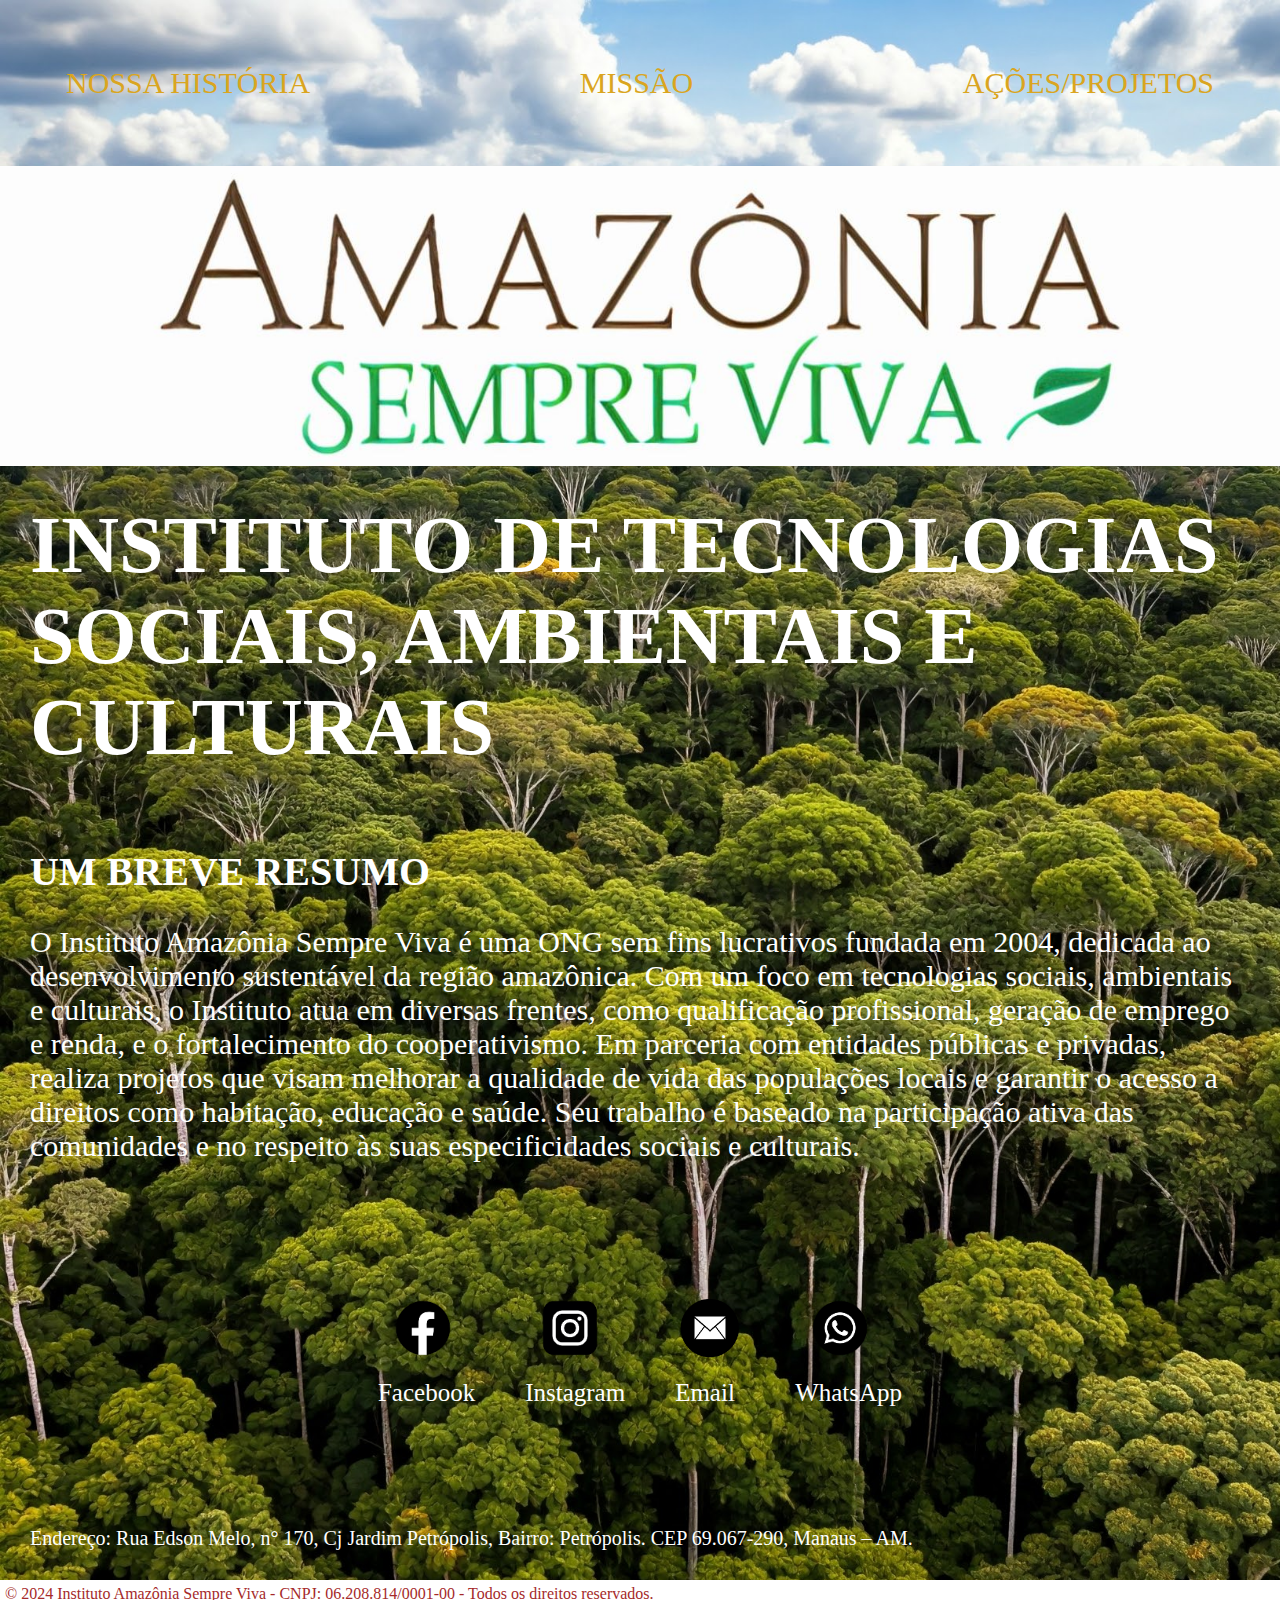
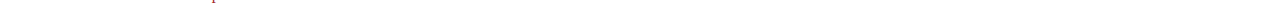
<file: index.html>
<!DOCTYPE html>
<html lang="pt-BR">

<head>
    <meta charset="UTF-8">
    <meta name="viewport" content="width=device-width, initial-scale=1.0">
    <title>Instituto Amazônia Sempre Viva</title>
    <link rel="stylesheet" href="css/reset.css">
    <link rel="stylesheet" href="css/estilos.css">
    <link rel="stylesheet" href="css/responsivo.css">


</head>

<body>
    <nav>
        <ul class="abas">
            <li>
                <a href="story.html">NOSSA HISTÓRIA</a>
            </li>
            <li>
                <a href="mission.html">MISSÃO</a>
            </li>
            <li>
                <a href="project.html">AÇÕES/PROJETOS</a>
            </li>
        </ul>
    </nav>



    <header>
        <div class="logo">
            <img src="./imagens/logo_1.JPG" alt="">
        </div>
        <div class="titulo">
            <h1>INSTITUTO DE TECNOLOGIAS SOCIAIS, AMBIENTAIS E CULTURAIS</h1>
        </div>
    </header>

    <main>
        <div class="resumo">
            <h3>UM BREVE RESUMO</h3>
            <p>O Instituto Amazônia Sempre Viva é uma ONG sem fins lucrativos fundada em 2004, dedicada ao
                desenvolvimento sustentável da região amazônica. Com um foco em tecnologias sociais, ambientais e
                culturais, o Instituto atua em diversas frentes, como qualificação profissional, geração de emprego e
                renda, e o fortalecimento do cooperativismo. Em parceria com entidades públicas e privadas, realiza
                projetos que visam melhorar a qualidade de vida das populações locais e garantir o acesso a direitos
                como habitação, educação e saúde. Seu trabalho é baseado na participação ativa das comunidades e no
                respeito às suas especificidades sociais e culturais.

            </p>
        </div>
        <section class="redes-sociais">

            <div class="facebook">
                <a href="https://www.facebook.com/profile.php?id=61569484906195&mibextid=ZbWKwL" target="_blank"
                    rel="noopener noreferrer">
                    <img src="./imagens/face_logo.webp">
                    <p class="nome-rede">Facebook</p>
                </a>

            </div>

            <div class="instagram">

                <a href="https://www.instagram.com/institutoamazoniasempreviva/profilecard/?igsh=MmhneTR3NWN0bmJp"
                    target="_blank" rel="noopener noreferrer">
                    <img src="./imagens/instagram_logo.png">
                    <p class="nome-rede">Instagram</p>
                </a>

            </div>

            <div class="email">
                <a href="mailto:2004iasv@gmail.com" target="_blank" rel="noopener noreferrer">
                    <img src="./imagens/email-logo-png.png">
                    <p class="nome-rede">Email</p>
                </a>

            </div>

            <div class="whats">
                <a href="https://wa.me/55929991342147" target="_blank" rel="noopener noreferrer">
                    <img src="./imagens/whats_logo.webp">
                    <p class="nome-rede">WhatsApp</p>
                </a>

            </div>


        </section>
        
        <div class="adress">
            <p>Endereço: Rua Edson Melo, n° 170, Cj Jardim Petrópolis, Bairro: Petrópolis. CEP 69.067-290, Manaus – AM.
            </p>
        </div>
    </main>

    <footer>
        <div class="container">
            <p>&copy; 2024 Instituto Amazônia Sempre Viva - CNPJ: 06.208.814/0001-00 - Todos os direitos reservados.</p>
            <!-- Informações de copyright -->
        </div>
    </footer>

</body>

</html>
</file>
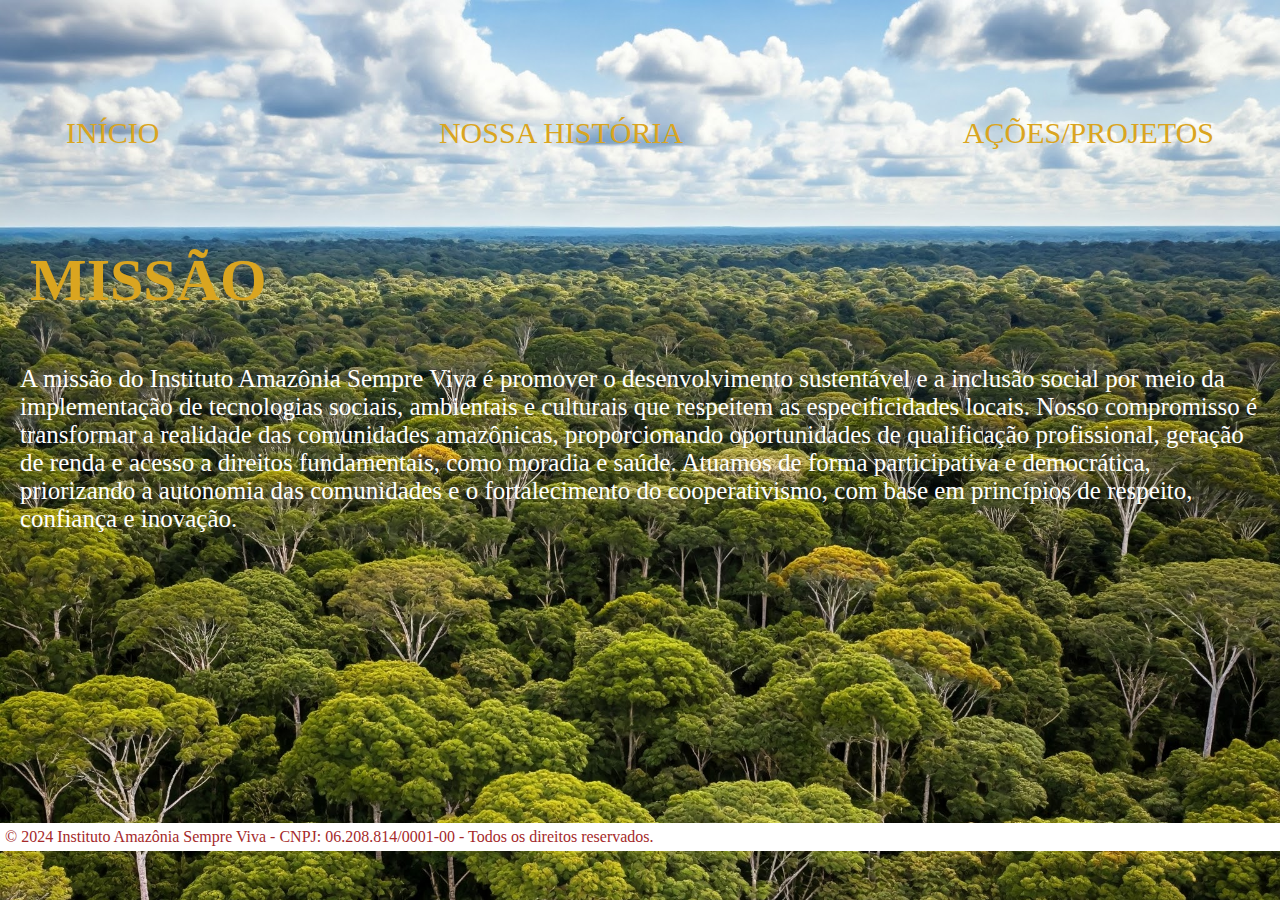
<file: mission.html>
<!DOCTYPE html>
<html lang="pt-BR">
<head>
    <meta charset="UTF-8">
    <meta name="viewport" content="width=device-width, initial-scale=1.0">
    <title>Instituto Amazônia Sempre viva/Missão</title>
    <link rel="stylesheet" href="css/reset.css">
    <link rel="stylesheet" href="css/estilos.css">
    <link rel="stylesheet" href="css/responsivo.css">

</head>
<body>
    <header>
        <nav>
            <ul class="abas">
                <li>
                    <a href="index.html">INÍCIO</a>
                </li>
                <li>
                    <a href="story.html">NOSSA HISTÓRIA</a>
                </li>
                <li>
                    <a href="project.html">AÇÕES/PROJETOS</a>
                </li>
            </ul>
        </nav>
    </header>
    <div class="mission_title">
        <h1>MISSÃO</h1>
    </div>
    <main class="mission_main">
        <div class="mission_text">
            <p>A missão do Instituto Amazônia Sempre Viva é promover o desenvolvimento sustentável e a inclusão social por meio da implementação de tecnologias sociais, ambientais e culturais que respeitem as especificidades locais. Nosso compromisso é transformar a realidade das comunidades amazônicas, proporcionando oportunidades de qualificação profissional, geração de renda e acesso a direitos fundamentais, como moradia e saúde. Atuamos de forma participativa e democrática, priorizando a autonomia das comunidades e o fortalecimento do cooperativismo, com base em princípios de respeito, confiança e inovação.</p>
        </div>
    </main>  
    <footer>
        <div class="container">
            <p>&copy; 2024 Instituto Amazônia Sempre Viva - CNPJ: 06.208.814/0001-00 - Todos os direitos reservados.</p> <!-- Informações de copyright -->
        </div>
    </footer>
</body>
</html>
</file>
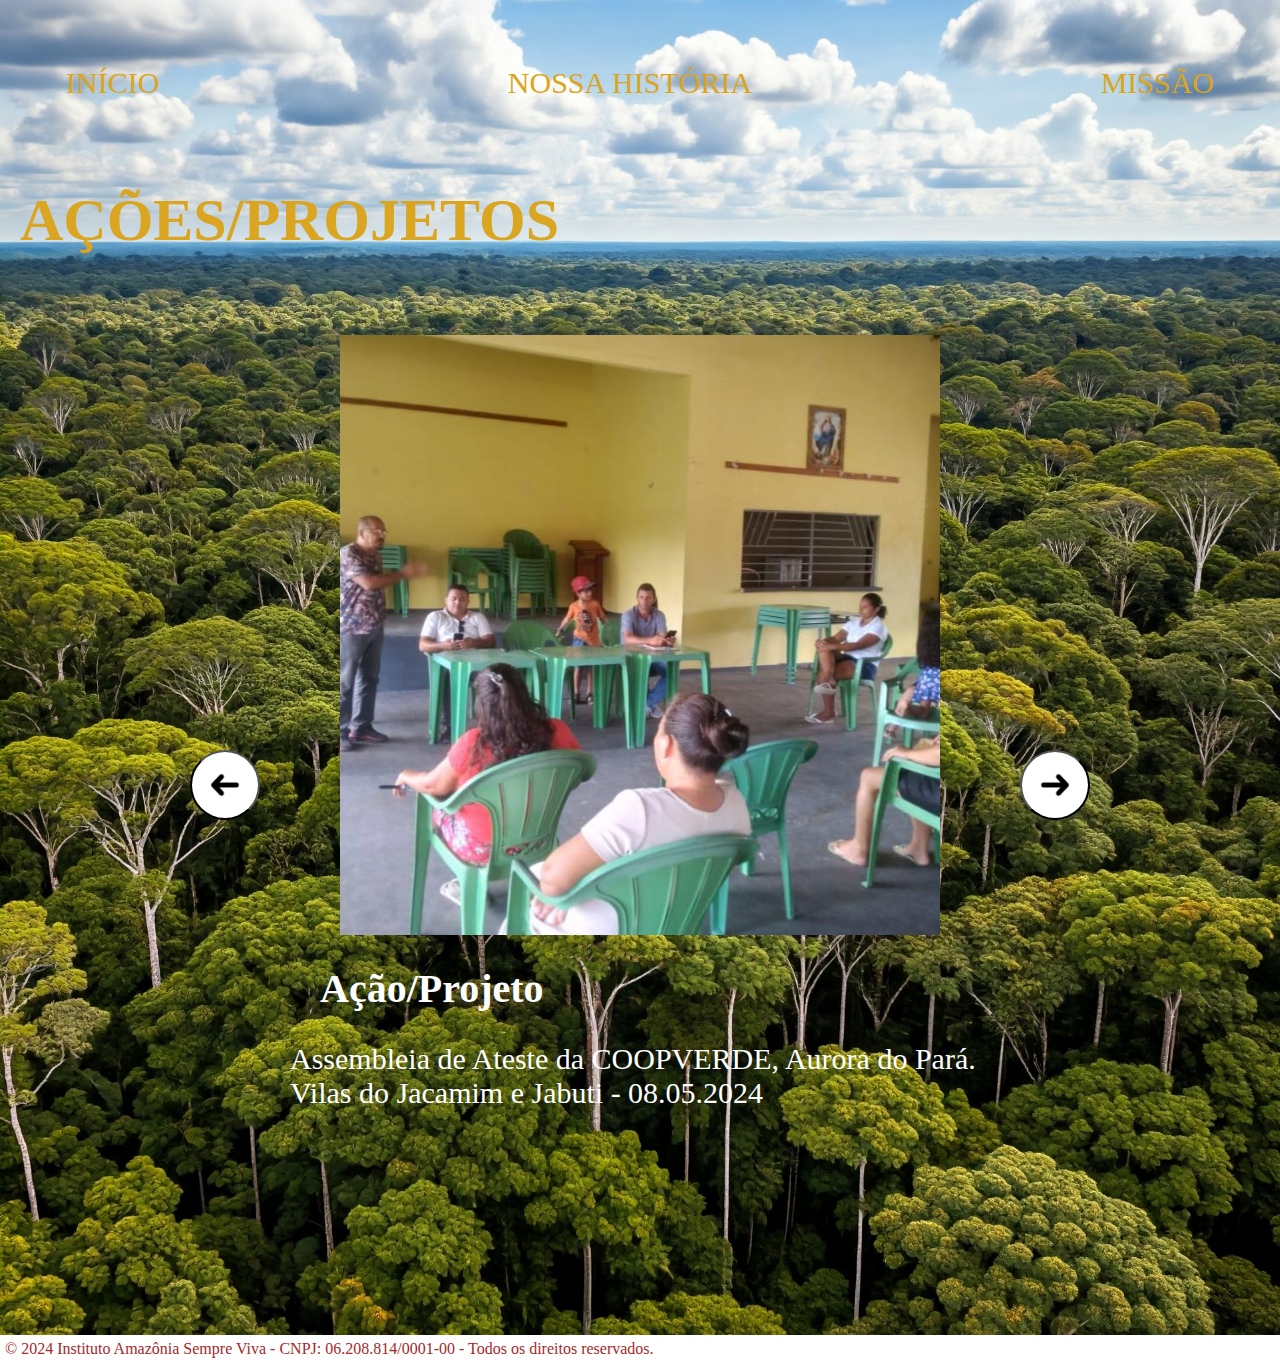
<file: project.html>
<!DOCTYPE html>
<html lang="pt-BR">

<head>
    <meta charset="UTF-8">
    <meta name="viewport" content="width=device-width, initial-scale=1.0">
    <title>Intituto Amazônia Sempre Viva/Projetos</title>
    <link rel="stylesheet" href="css/reset.css">
    <link rel="stylesheet" href="css/estilos.css">
    <link rel="stylesheet" href="css/responsivo.css">
   

</head>

<body>
    <nav>
        <ul class="abas">
            <li>
                <a href="index.html">INÍCIO</a>
            </li>
            <li>
                <a href="story.html">NOSSA HISTÓRIA</a>
            </li>
            <li>
                <a href="mission.html">MISSÃO</a>
            </li>
        </ul>
    </nav>
    <div class="projects_title">
        <h1>AÇÕES/PROJETOS</h1>
    </div>


    <main class="slider">

        <button class="btn-seta btn-voltar" id="btn-voltar">
            <img src="imagens/seta.png" alt="">
        </button>


        <ul class="acoes">

            <li class="acao acao-1 selecionada">
                <img class="imagem_project" src="./imagens/coopverde0.JPG" alt="foto">
                <div class="descricao">
                    <h3 class="titulo">Ação/Projeto</h3>
                    <p class="texto_project">
                        Assembleia de Ateste da COOPVERDE, Aurora do Pará. Vilas do Jacamim e Jabuti - 08.05.2024
                    </p>
                </div>
            </li>

            <li class="acao acao-2">
                <img class="imagem_project" src="./imagens/coopverde.JPG" alt="foto">
                <div class="descricao">
                    <h3 class="titulo">Ação/Projeto</h3>
                    <p class="texto_project">
                        Assembleia de Ateste da COOPVERDE, Aurora do Pará. Vilas do Jacamim e Jabuti - 08.05.2024
                    </p>
                </div>
            </li>

            <li class="acao acao-3">
                <img class="imagem_project" src="./imagens/1maio (1).JPG" alt="foto">
                <div class="descricao">
                    <h3 class="titulo">Ação/Projeto</h3>
                    <p class="texto_project">
                        Assembleia de Ateste da COOPVERDE, Aurora do Pará. Vilas do Jacamim e Jabuti - 08.05.2024
                    </p>
                </div>
            </li>

            <li class="acao acao-4">
                <img class="imagem_project" src="./imagens/1maio1.JPG" alt="foto">
                <div class="descricao">
                    <h3 class="titulo">Ação/Projeto</h3>
                    <p class="texto_project">
                        Assembleia de Ateste da COOPVERDE, Aurora do Pará. Vilas do Jacamim e Jabuti - 08.05.2024
                    </p>
                </div>
            </li>

            <li class="acao acao-5">
                <img class="imagem_project" src="./imagens/amol.JPG" alt="foto">
                <div class="descricao">
                    <h3 class="titulo">Ação/Projeto</h3>
                    <p class="texto_project">
                        Assembleia de Ateste da COOPVERDE, Aurora do Pará. Vilas do Jacamim e Jabuti - 08.05.2024
                    </p>
                </div>
            </li>

            <li class="acao acao-6">
                <img class="imagem_project" src="./imagens/amol2.JPG" alt="foto">
                <div class="descricao">
                    <h3 class="titulo">Ação/Projeto</h3>
                    <p class="texto_project">
                        Assembleia de Ateste da COOPVERDE, Aurora do Pará. Vilas do Jacamim e Jabuti - 08.05.2024
                    </p>
                </div>
            </li>

            <li class="acao acao-7">
                <img class="imagem_project" src="./imagens/amol3.JPG" alt="foto">
                <div class="descricao">
                    <h3 class="titulo">Ação/Projeto</h3>
                    <p class="texto_project">
                        Assembleia de Ateste da COOPVERDE, Aurora do Pará. Vilas do Jacamim e Jabuti - 08.05.2024
                    </p>
                </div>
            </li>

            <li class="acao acao-8">
                <img class="imagem_project" src="./imagens/caete.JPG" alt="foto">
                <div class="descricao">
                    <h3 class="titulo">Ação/Projeto</h3>
                    <p class="texto_project">
                        Assembleia de Ateste da COOPVERDE, Aurora do Pará. Vilas do Jacamim e Jabuti - 08.05.2024
                    </p>
                </div>
            </li>

            <li class="acao acao-9">
                <img class="imagem_project" src="./imagens/capanema1.JPG" alt="foto">
                <div class="descricao">
                    <h3 class="titulo">Ação/Projeto</h3>
                    <p class="texto_project">
                        Assembleia de Ateste da COOPVERDE, Aurora do Pará. Vilas do Jacamim e Jabuti - 08.05.2024
                    </p>
                </div>
            </li>

            <li class="acao acao-10">
                <img class="imagem_project" src="./imagens/capanema2.JPG" alt="foto">
                <div class="descricao">
                    <h3 class="titulo">Ação/Projeto</h3>
                    <p class="texto_project">
                        Assembleia de Ateste da COOPVERDE, Aurora do Pará. Vilas do Jacamim e Jabuti - 08.05.2024
                    </p>
                </div>
            </li>

            <li class="acao acao-11">
                <img class="imagem_project" src="./imagens/coopaurora.JPG" alt="foto">
                <div class="descricao">
                    <h3 class="titulo">Ação/Projeto</h3>
                    <p class="texto_project">
                        Assembleia de Ateste da COOPVERDE, Aurora do Pará. Vilas do Jacamim e Jabuti - 08.05.2024
                    </p>
                </div>
            </li>

            <li class="acao acao-12">
                <img class="imagem_project" src="./imagens/garrfao.JPG" alt="foto">
                <div class="descricao">
                    <h3 class="titulo">Ação/Projeto</h3>
                    <p class="texto_project">
                        Assembleia de Ateste da COOPVERDE, Aurora do Pará. Vilas do Jacamim e Jabuti - 08.05.2024
                    </p>
                </div>
            </li>

            <li class="acao acao-13">
                <img class="imagem_project" src="./imagens/garrafao1.JPG" alt="foto">
                <div class="descricao">
                    <h3 class="titulo">Ação/Projeto</h3>
                    <p class="texto_project">
                        Assembleia de Ateste da COOPVERDE, Aurora do Pará. Vilas do Jacamim e Jabuti - 08.05.2024
                    </p>
                </div>
            </li>

            <li class="acao acao-14">
                <img class="imagem_project" src="./imagens/santaluzia1.JPG" alt="foto">
                <div class="descricao">
                    <h3 class="titulo">Ação/Projeto</h3>
                    <p class="texto_project">
                        Assembleia de Ateste da COOPVERDE, Aurora do Pará. Vilas do Jacamim e Jabuti - 08.05.2024
                    </p>
                </div>
            </li>

            <li class="acao acao-15">
                <img class="imagem_project" src="./imagens/santaluzia2.JPG" alt="foto">
                <div class="descricao">
                    <h3 class="titulo">Ação/Projeto</h3>
                    <p class="texto_project">
                        Assembleia de Ateste da COOPVERDE, Aurora do Pará. Vilas do Jacamim e Jabuti - 08.05.2024
                    </p>
                </div>
            </li>

            <li class="acao acao-16">
                <img class="imagem_project" src="./imagens/santaluzia3.JPG" alt="foto">
                <div class="descricao">
                    <h3 class="titulo">Ação/Projeto</h3>
                    <p class="texto_project">
                        Assembleia de Ateste da COOPVERDE, Aurora do Pará. Vilas do Jacamim e Jabuti - 08.05.2024
                    </p>
                </div>
            </li>

            <li class="acao acao-17">
                <img class="imagem_project" src="./imagens/santaluzia4.JPG" alt="foto">
                <div class="descricao">
                    <h3 class="titulo">Ação/Projeto</h3>
                    <p class="texto_project">
                        Assembleia de Ateste da COOPVERDE, Aurora do Pará. Vilas do Jacamim e Jabuti - 08.05.2024
                    </p>
                </div>
            </li>

            <li class="acao acao-18">
                <img class="imagem_project" src="./imagens/strrsanta.JPG" alt="foto">
                <div class="descricao">
                    <h3 class="titulo">Ação/Projeto</h3>
                    <p class="texto_project">
                        Assembleia de Ateste da COOPVERDE, Aurora do Pará. Vilas do Jacamim e Jabuti - 08.05.2024
                    </p>
                </div>
            </li>

            <li class="acao acao-17">
                <img class="imagem_project" src="./imagens/strrsanta1.JPG" alt="foto">
                <div class="descricao">
                    <h3 class="titulo">Ação/Projeto</h3>
                    <p class="texto_project">
                        Assembleia de Ateste da COOPVERDE, Aurora do Pará. Vilas do Jacamim e Jabuti - 08.05.2024
                    </p>
                </div>
            </li>

            <li class="acao acao-18">
                <img class="imagem_project" src="./imagens/sttr.JPG" alt="foto">
                <div class="descricao">
                    <h3 class="titulo">Ação/Projeto</h3>
                    <p class="texto_project">
                        Assembleia de Ateste da COOPVERDE, Aurora do Pará. Vilas do Jacamim e Jabuti - 08.05.2024
                    </p>
                </div>
            </li>



        </ul>

        <button class="btn-seta btn-avancar" id="btn-avancar">
            <img src="imagens/seta.png" alt="">
        </button>


    </main>

    <footer>
        <div class="container container_project">
            <p>&copy; 2024 Instituto Amazônia Sempre Viva - CNPJ: 06.208.814/0001-00 - Todos os direitos reservados.</p>
            <!-- Informações de copyright -->
        </div>
    </footer>

    <script src="index.js"></script>

    

</body>

</html>
</file>
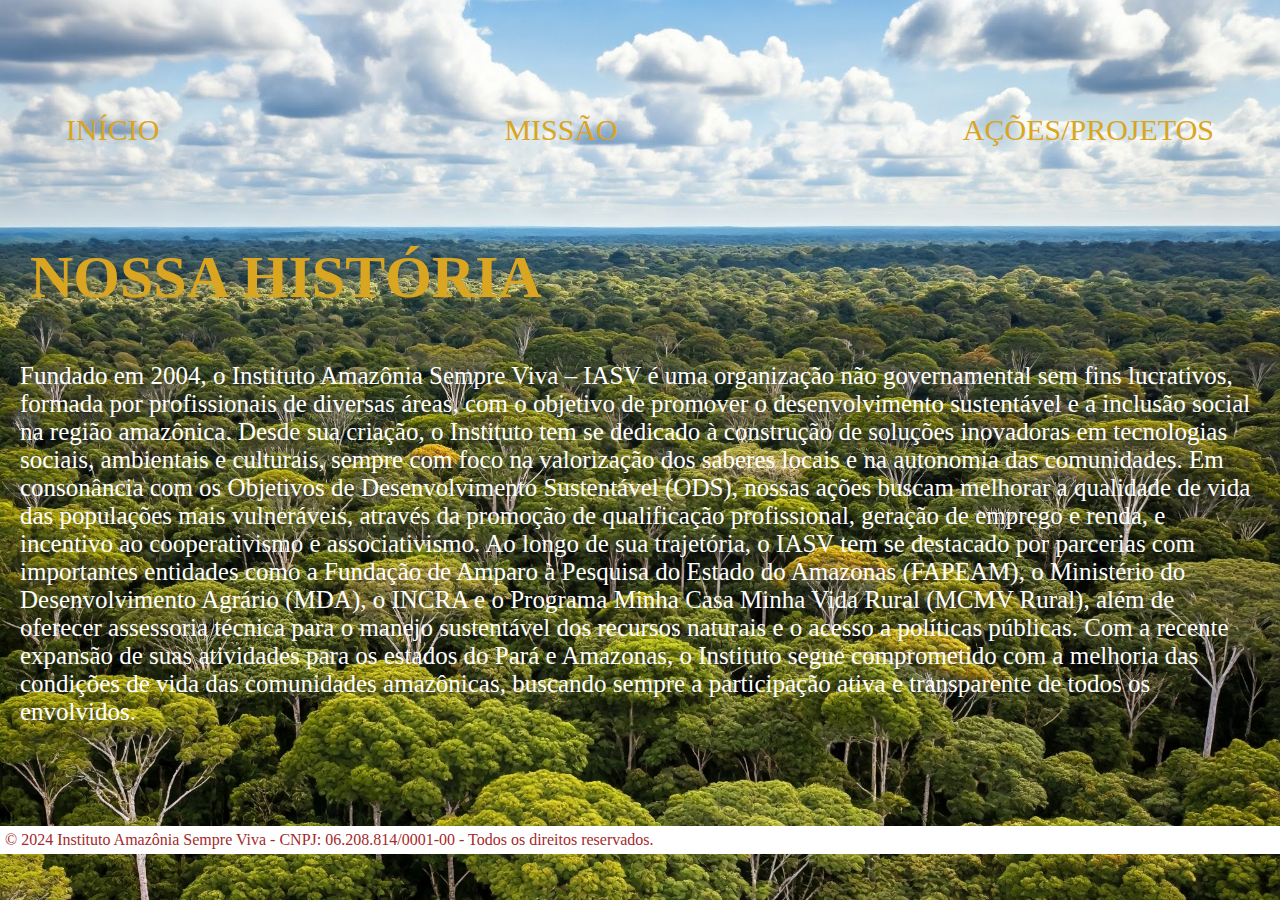
<file: story.html>
<!DOCTYPE html>
<html lang="pt-BR">
<head>
    <meta charset="UTF-8">
    <meta name="viewport" content="width=device-width, initial-scale=1.0">
    <title>Instituto Amazônia Sempre Viva/História</title>
    <link rel="stylesheet" href="css/reset.css">
    <link rel="stylesheet" href="css/estilos.css">
    <link rel="stylesheet" href="css/responsivo.css">

</head>
<body class="story_page">
  <header>
    <nav>
        <ul class="abas">
            <li>
                <a href="index.html">INÍCIO</a>
            </li>
            <li>
                <a href="mission.html">MISSÃO</a>
            </li>
            <li>
                <a href="project.html">AÇÕES/PROJETOS</a>
            </li>
        </ul>
    </nav>
  </header>
    <div class="story_title">
        <h1>NOSSA HISTÓRIA</h1>
    </div>
    <main class="story_main">
        <div class="story_text">
            <p>
                Fundado em 2004, o Instituto Amazônia Sempre Viva – IASV é uma organização não governamental sem fins lucrativos, formada por profissionais de diversas áreas, com o objetivo de promover o desenvolvimento sustentável e a inclusão social na região amazônica. Desde sua criação, o Instituto tem se dedicado à construção de soluções inovadoras em tecnologias sociais, ambientais e culturais, sempre com foco na valorização dos saberes locais e na autonomia das comunidades. Em consonância com os Objetivos de Desenvolvimento Sustentável (ODS), nossas ações buscam melhorar a qualidade de vida das populações mais vulneráveis, através da promoção de qualificação profissional, geração de emprego e renda, e incentivo ao cooperativismo e associativismo.

Ao longo de sua trajetória, o IASV tem se destacado por parcerias com importantes entidades como a Fundação de Amparo à Pesquisa do Estado do Amazonas (FAPEAM), o Ministério do Desenvolvimento Agrário (MDA), o INCRA e o Programa Minha Casa Minha Vida Rural (MCMV Rural), além de oferecer assessoria técnica para o manejo sustentável dos recursos naturais e o acesso a políticas públicas. Com a recente expansão de suas atividades para os estados do Pará e Amazonas, o Instituto segue comprometido com a melhoria das condições de vida das comunidades amazônicas, buscando sempre a participação ativa e transparente de todos os envolvidos.
            </p>
        </div>
    </main>
    <footer>
        <div class="container">
            <p>&copy; 2024 Instituto Amazônia Sempre Viva - CNPJ: 06.208.814/0001-00 - Todos os direitos reservados.</p> <!-- Informações de copyright -->
        </div>
    </footer>
  
    
</body>
</html>
</file>
<file: css/estilos.css>
body {
    background-image: url(../imagens/fundo6.jpg);
    background-repeat: no-repeat;
    background-size: cover;
    display: flex;
    justify-content: center;
    flex-direction: column;
    min-height: 100vh;
    min-height: 100vh;
    
}

.abas {
    font-size: 30px;
    display: flex;
    justify-content: space-between;
    align-items: center;
    margin: 50px;
    padding: 16px;
    font-family: Georgia, 'Times New Roman', Times, serif;
    
    
}

.abas a {
    text-decoration: none;
    font-size: 50px;
    color: goldenrod
    
}

.abas a:hover {
    color: green;
}

.logo img {
    width: 100%;
    height: 300px;
}

.titulo {
    color: white;
    font-size: 40px;
    padding: 30px;

}

.resumo h3 {
    color: white;
    font-size: 40px;
    padding: 30px;
    padding-bottom: 0px;
    margin-top: 15px;
}

.resumo p {
    color: white;
    font-size: 30px;
    padding: 30px;
}


.redes-sociais {
    display: flex;
    justify-content: center;
    gap: 50px;
    margin-top: 60px;
    padding: 30px;
    font-size: 25px;
    margin-bottom: 60px;
    
}

.facebook img {
    width: 90px;
    height: 90px;
}

.instagram img {
    width: 90px;
    height: 90px;
}

.whats img {
    width: 90px;
    height: 90px;
}

.email img {
    width: 70px;
    height: 70px;
    margin-top: 10px;
    margin-bottom: 10px;

    
    
}

.redes-sociais a {
    text-decoration: none;
    color: white;
}

.facebook p:hover, .instagram p:hover, .email p:hover, .whats p:hover{
    color: green;
}


.adress {
    padding: 30px;
    font-size: 20px;
    color: white;
}

.container {
    background-color: white;

}

.container p {
    padding: 5px;
    color: brown;
}


/* aba historia */
.story_title {
    color: goldenrod;
    font-size: 30px;
    padding: 30px;
}

.story_text {
    color: white;
    font-size: 25px;
    padding: 20px;
    padding-bottom: 50px;
    margin-bottom: 50px;
    
}


/* aba missão */

.mission_title {
    color: goldenrod;
    font-size: 30px;
    padding: 30px;
}

.mission_text {
    color: white;
    font-size: 25px;
    padding: 20px;
    padding-bottom: 80px;
    margin-bottom: 80px;
}

/* aba projeto */

.imagem_project {
    width: 600px;
    height: 600px;
}

 .projects_title {
    color: goldenrod;
    font-size: 30px;
    padding: 20px;
    padding-bottom: 30px;
 }

 .texto_project {
    color: white;
    font-size: 30px;
 }



 .acao {
    opacity: 0;
    position: absolute;
    display: flex;
    flex-direction: column;
    align-items: center;
 }

 .acao.selecionada {
    opacity: 1;
    z-index: 1;
 }

 .acoes {
    position: relative;
    width: 700px;
    height: 900px;
 }

 .slider {
    display: flex;
    justify-content: center;
    align-items: center;
    gap: 30px;
    margin-bottom: 50px;
    padding: 50px;
    
 }

 .btn-seta {
    background-color: #ffff;
    width: 70px;
    height: 70px;
    display: flex;
    align-items: center;
    justify-content: center;
    border-radius: 50%;
    cursor: pointer;
    transition: background-color 0.2s ease-in-out;
 }

 .btn-seta.btn-voltar {
    transform: rotateY(180deg);
 }

 .btn-seta:hover {
    background-color: green;
 }
</file>
<file: css/responsivo.css>
@media(max-width: 1280px) {

    .abas a{
        font-size: 30px;
    }
    .mission_main {
        margin-bottom: 130px;
    }

    
}

@media(max-width: 1024px) {

    .logo img{
        height: 250px;
    }
    .abas {
        
        margin: 20px;
        gap: 40px;
    }

    .resumo p {
        font-size: 40px;
    }

    .story_text {
        font-size: 40px;
    }
    .story_main {
        margin-bottom: 50px;
    }


    .mission_text {
        font-size: 40px;
    }
    .mission_main {
        margin-bottom: 410px;
    }

    .slider {
        margin-bottom: 118px;
    }
}

@media(max-width: 870px) {

    .abas a{
        font-size: 30px;
    }

    .logo img{
        height: 200px;
    }

    .imagem_project {
        width: 500px;
        height: 500px;
    }
}

@media(max-width: 820px) {


    .abas a{
        font-size: 30px;
    }

    .logo img{
        height: 220px;
    }

    .imagem_project {
        width: 500px;
        height: 500px;
    }

    .acoes {
        height: 500px;
    }

    .slider {
        position: relative;
    }

    .btn-seta {
        position: absolute;
        bottom: -200px;
    }

    #btn-voltar {
        left: 100px;
    }

    #btn-avancar {
        right: 100px;
    }

    .container_project {
        margin-top: 150px;
    }
}


@media(max-width: 768px) {

    .logo img{
        height: 180px;
    }

    .imagem_project {
        width: 400px;
        height: 400px;
    }

    .acoes {
        height: 500px;
    }

    .slider {
        position: relative;
    }

    .btn-seta {
        position: absolute;
        bottom: -150px;
    }

    #btn-voltar {
        left: 100px;
    }

    #btn-avancar {
        right: 100px;
    }

    .container_project {
        margin-top: 100px;
    }

   

}

@media(max-width: 660px) {

    .abas {
        gap: 25px;
    }

    .abas a{
        font-size: 20px;
        
    }

    .logo img{
        height: 150px;
    }

    .titulo, .story_title, .projects_title, .mission_title {
        font-size: 25px;
    }

    .redes-sociais {
        font-size: 20px;
        gap: 20px;
    }

    .resumo h3 {
        font-size: 30px;
    }

    .resumo p {
        font-size: 25px;
    }

    .mission_text {
        font-size: 25px;
    }

    .story_text {
        font-size: 25px;
    }

    .mission_main {
        margin-bottom: 5px;
    }

    .acoes {
        height: 500px;
    }

    .slider {
        position: relative;
    }

    .btn-seta {
        position: absolute;
        bottom: -150px;
    }

    #btn-voltar {
        left: 100px;
    }

    #btn-avancar {
        right: 100px;
    }

    .container_project {
        margin-top: 100px;
    }

  


}

@media(max-width: 570px) {
    .imagem_project {
        width: 350px;
        height: 350px;
    }

    .titulo, .story_title, .projects_title, .mission_title {
        font-size: 15px;
    }

    .resumo h3 {
        font-size: 25px;
    }

    .resumo p, .story_text, .mission_text {
        font-size: 20px;
    }
}

@media(max-width: 520px) {
    .abas {
        margin: 0;
        padding: 10px;
        
    }

    .abas a {
        font-size: 15px;
    }

    .logo img {
        height: 130px;
    }

    .redes-sociais {
        font-size: 15px;
        gap: 10px;
    }

    .imagem_project {
        width: 300px;
        height: 300px;
    }

    .titulo, .story_title, .projects_title, .mission_title {
        font-size: 15px;
    }

    .story_main {
        margin-bottom: 0;
    }

    .story_text {
        margin-bottom: 0;
    }
}

@media(max-width: 400px) {
    .logo img {
        height: 110px;
    }

    
    .redes-sociais {
        padding: 10px;
    }

    .facebook img {
        width: 70px;
        height: 70px;
    }
    
    .instagram img {
        width: 70px;
        height: 70px;
    }
    
    .whats img {
        width: 70px;
        height: 70px;
    }
    
    .email img {
        width: 50px;
        height: 50px;
        margin-top: 10px;
        margin-bottom: 10px;
    
        
        
    }

    .imagem_project {
        width: 250px;
        height: 250px;
    }
}

@media(max-width: 350px) {
    .abas {
        padding: 5px;
        gap: 5px;
    }
}
</file>
